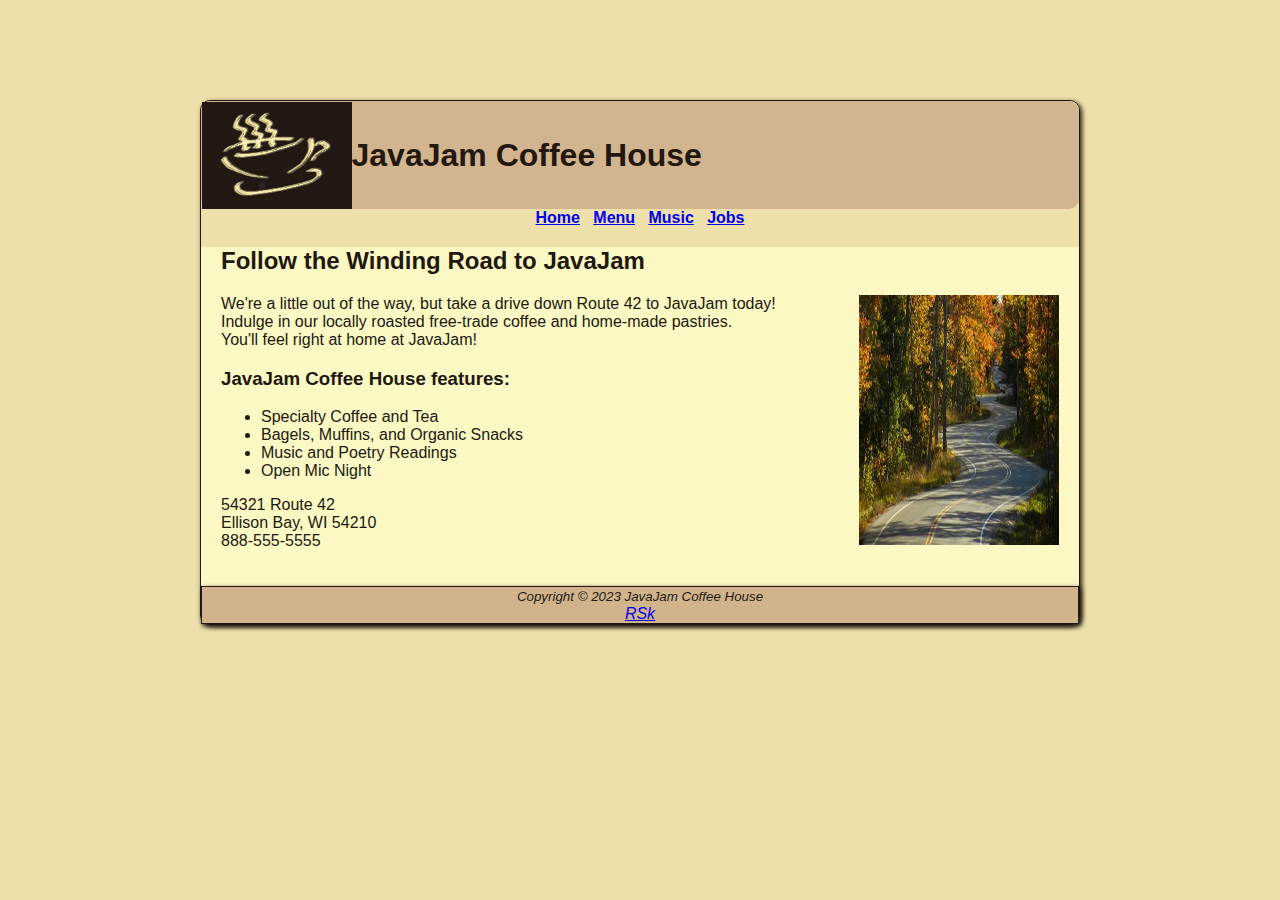
<file: Javajam/index.html>
<!DOCTYPE html>
<html>
<head>
    <title> JavaJam Coffee House</title>
	<link rel="stylesheet" type="text/css" href="javajam.css">
       
</head>
<body>
    <header>
        <img src="javajamlogo.jpg" alt="JavaJam logo"height="107" width="150" align="left">
        <h1>JavaJam Coffee House</h1>
    </header>
    <nav>
        <b><a href="index.html">Home</a> &nbsp; <a href="menu.html">Menu</a> &nbsp; <a href="music.html">Music</a> &nbsp; <a href="jobs.html">Jobs</a></b>
    </nav>
    <main>
        <h2>Follow the Winding Road to JavaJam</h2>
        <img src="BOWu-heroroad.jpg" alt="Winding Road" height="250" width="200" align="right">
        <p>We're a little out of the way, but take a drive down Route 42 to JavaJam today!<br>
            Indulge in our locally roasted free-trade coffee and home-made pastries. <br>
            You'll feel right at home at JavaJam!</p>
        <h3>JavaJam Coffee House features:</h3>
        <ul>
            <li>Specialty Coffee and Tea</li>
            <li>Bagels, Muffins, and Organic Snacks</li>
            <li>Music and Poetry Readings</li>
            <li>Open Mic Night</li>
        </ul>
        <div>
            54321 Route 42<br>
            Ellison Bay, WI 54210<br>
            888-555-5555
            <br>
            <br>
            <br>
        </div>
    </main>
    <footer>
        <small><i>Copyright &copy; 2023 JavaJam Coffee House</i></small>
        <br>
        <a href="mailto:your_email">RSk</a>
    </footer>
</body>
</html>
</file>
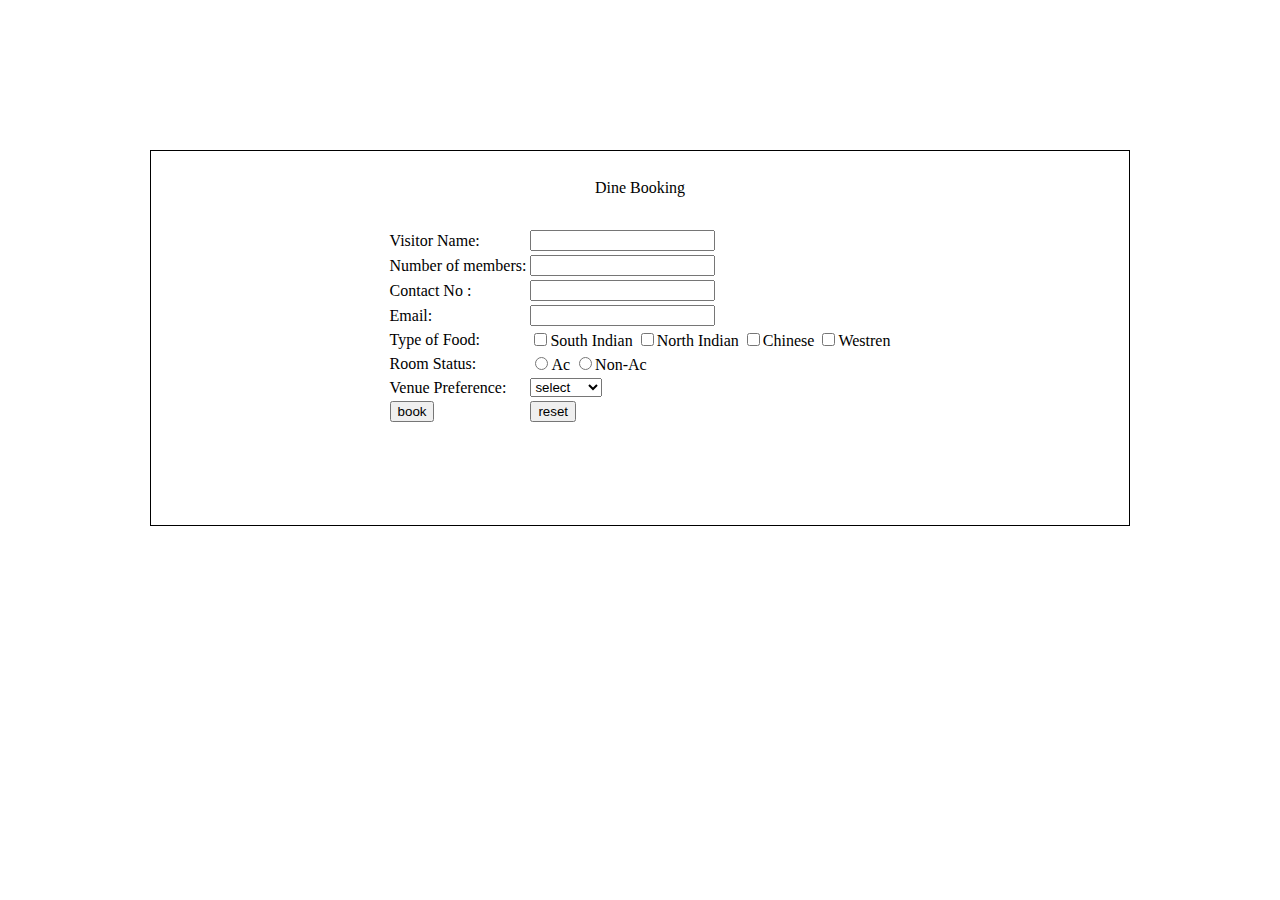
<file: DineBooking.html>
<!DOCTYPE html>
<html>
    <head>
        <title>Dine booking</title>

        <style>
            
           thead{
           text-align: center;
           
           height: 30px;
           }
           body{
            border: 1px solid black;
            margin-top: 150px;
            margin-left: 150px;
            margin-right: 150px;
            padding-bottom: 100px;
            padding-top: 10px;
           
            
           }
          

          
     

        </style>
    </head>
    <body>
      
          
        <table align="center" >
            <thead >
                <caption>Dine Booking</caption>
                </thead>
                <tbody  class="b">
            <form action="successfulbooking.html" method="post">
            <br><tr>
                <td>Visitor Name:</td>
                <td><input type="text" id="fn" name="fn" required ></td>
            </tr>
            <tr>
                <td>Number of members: </td>
                <td><input type="number" id="num" minlength="2"required></td>
            </tr>
            <tr>
                <td>Contact No : </td>
                <td><input type="number" minlength="10" maxlength="10"></td>
            </tr>
            <tr>
                <td>Email: </td>
                <td><input type="email"required></td>

            </tr>
            <tr>
                <td>Type of Food: </td>
                <td><input type="checkbox" name="I">South Indian
                <input type="checkbox" name="I">North Indian
                <input type="checkbox" name="I">Chinese
                <input type="checkbox" name="I">Westren</td>
            </tr>
            <tr>
                <td>Room Status: </td>
                <td><input type="radio" name="c"value="Ac">Ac
                <input type="radio" name="c" value="n-ac">Non-Ac
                </td>
            </tr>
            <tr>
                <td>Venue Preference:</td>
                <td><select>
                    <option>select</option>
                    <option>Arena</option>
                    <option>Fiesta</option>
                    <option>Vista</option>
                    <option>Mythri</option>
                    <option>Magna</option>
                    <option>Oasis</option>
                    <option>Amoeba</option>
                </select>

                </td>
            </tr>
            <tr>
                <td><input type="submit" value="book"></td>
                <td><input type="reset" value="reset"></td>
            </tr>
            </form>
        </tbody>
            </table>
        
  
    </body>
</html>
</file>
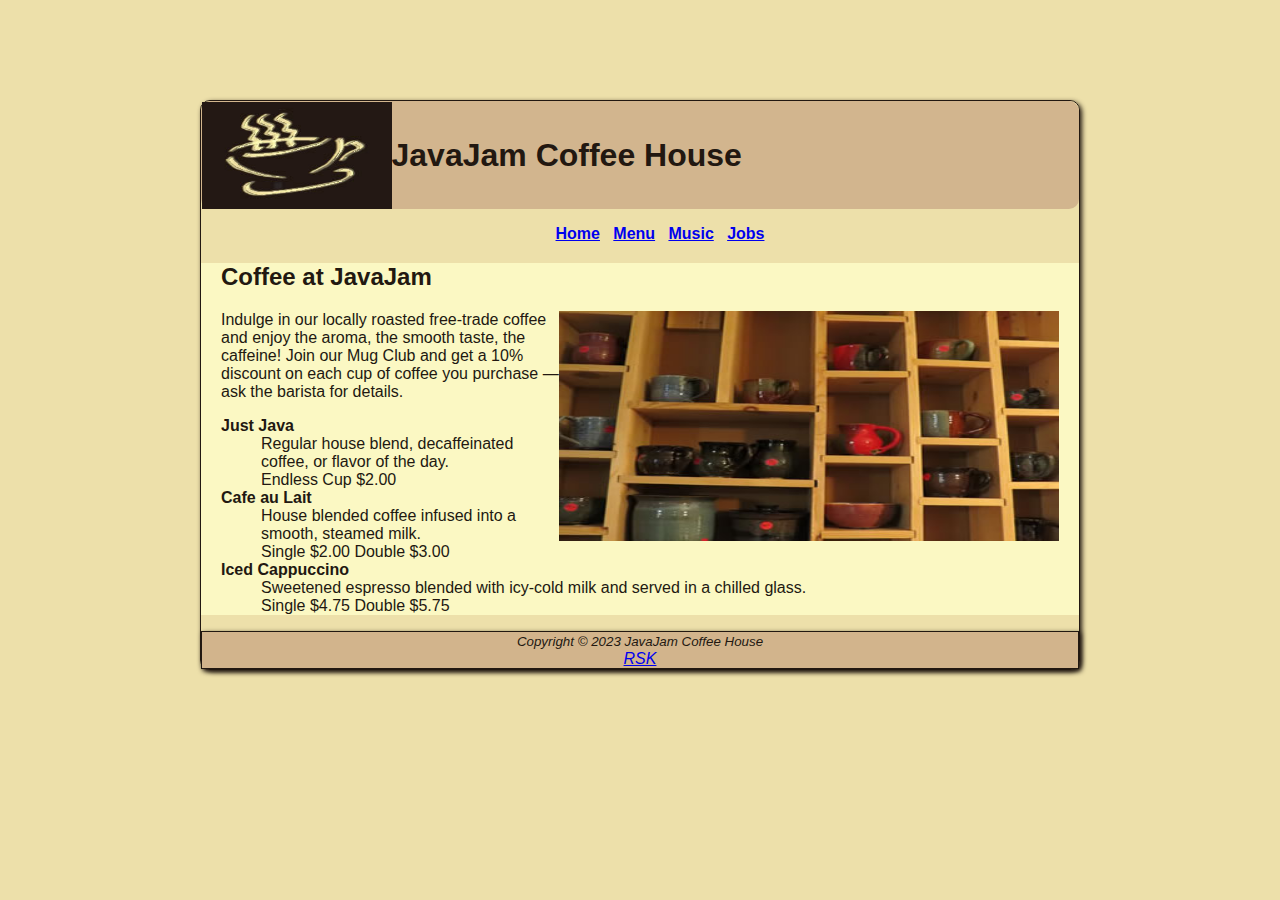
<file: Javajam/menu.html>
<!DOCTYPE html>
<html>
<head>
    <title> JavaJam Coffee House</title>
	<link rel="stylesheet" type="text/css" href="javajam.css">
 
</head>
<body> 
  
    <header>
        <img src="javajamlogo.jpg" alt="JavaJam logo"height="107" width="190" align="left">
        <h1>JavaJam Coffee House</h1>
       
    </header>
    <nav>
      <ul>
        <b>
            <a href="index.html">Home</a> &nbsp; 
            <a href="menu.html">Menu</a> &nbsp; 
            <a href="music.html">Music</a> &nbsp; 
            <a href="jobs.html">Jobs</a>
        </b>
      </ul>
      </nav>
    <main>
      <h2>Coffee at JavaJam</h2>
        <img src="86mD-mugs.jpg" alt="Winding Road" height="230" width ="500"align="right">
        <dd>
          <dt>Indulge in our locally roasted free-trade coffee and enjoy the aroma, the smooth taste, 
            the caffeine! Join our Mug Club and get a 10% discount on each cup of coffee you 
            purchase — ask the barista for details.</dd>
        </dd>
      

      <dl>
        <dt><strong>Just Java</strong></dt>
        <dd>Regular house blend, decaffeinated coffee, or flavor of the day.<br>Endless Cup $2.00</dd>
        <dt><strong>Cafe au Lait</strong></dt>
        <dd>House blended coffee infused into a smooth, steamed milk.<br>Single $2.00 Double $3.00</dd>
        <dt><strong>Iced Cappuccino</strong></dt>
        <dd>Sweetened espresso blended with icy-cold milk and served in a chilled glass.<br>Single $4.75 Double $5.75</dd>
      </dl>
    </main>
    <footer>
      <small><i>Copyright &copy; 2023 JavaJam Coffee House</i></small>
      <br>
      <a href="mailto:your_email">RSK</a>
    </footer>
  </div>
</body>
</html>
</file>
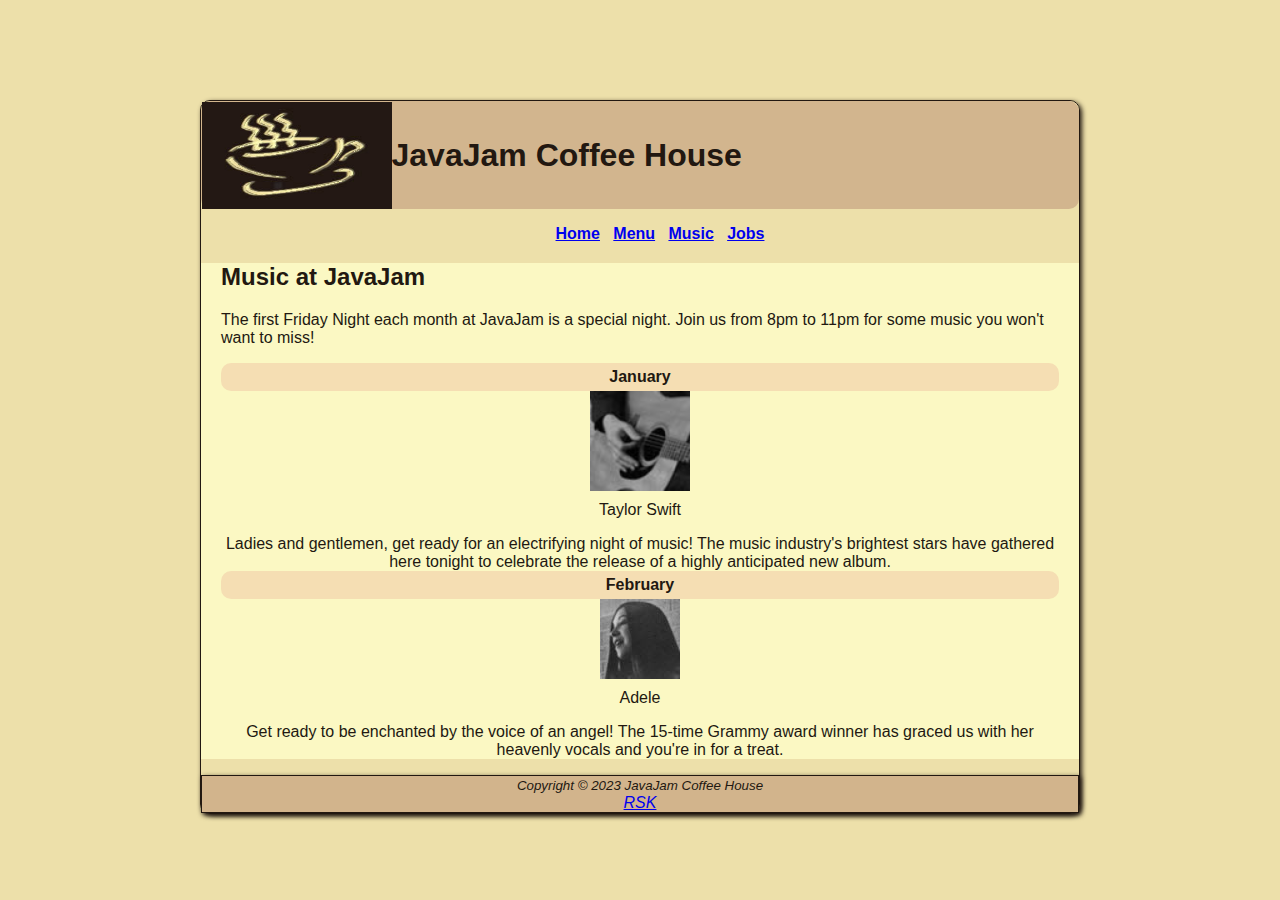
<file: Javajam/music.html>
<!DOCTYPE html>
<html>
<head>
    <title>JavaJam Coffee House</title>
	<link rel="stylesheet" type="text/css" href="javajam.css">
    <style>
        /* CSS to center the images and text */
        .jan-image, .feb-image {
            display: block;
            margin: 0 auto;
        }
        dl {
            text-align: center;
        }
    </style>
</head>
<body> 
  
    <header>
        <img src="javajamlogo.jpg" alt="JavaJam logo"height="107" width="190" align="left">
        <h1>JavaJam Coffee House</h1>
    </header>
    
    <nav>
      <ul>
        <b>
            <a href="index.html">Home</a> &nbsp; 
            <a href="menu.html">Menu</a> &nbsp; 
            <a href="music.html">Music</a> &nbsp; 
            <a href="jobs.html">Jobs</a>
        </b>
      </ul>
    </nav>
    
    <main>
      <h2>Music at JavaJam</h2>
        <dd>
          <dt>The first Friday Night each month at JavaJam is a special night. Join us from 8pm to 11pm for some music you won't want to miss!</dt>
        </dd>
        
        <dl>
            <dt class="jan-heading"><strong>January</strong></dt>
            <img src="greg.jpg" alt="Taylor Swift" width="100" height="100" class="jan-image">
            <p>Taylor Swift</p>
            <span>Ladies and gentlemen, get ready for an electrifying night of music! The music industry's brightest stars have gathered here tonight to celebrate the release of a highly anticipated new album.</span>  
            
            <dt class="feb-heading"><strong>February</strong></dt>
            <img src="morris.jpg" alt="Adele" width="80" height="80" class="feb-image">
            <p>Adele</p>
            <span>Get ready to be enchanted by the voice of an angel! The 15-time Grammy award winner has graced us with her heavenly vocals and you're in for a treat.</span>  
        </dl>
     
    </main>
    
    <footer>
        <small><i>Copyright &copy; 2023 JavaJam Coffee House</i></small>
        <br>
        <a href="mailto:your_email">RSK</a>
    </footer>
</body>
</html>
</file>
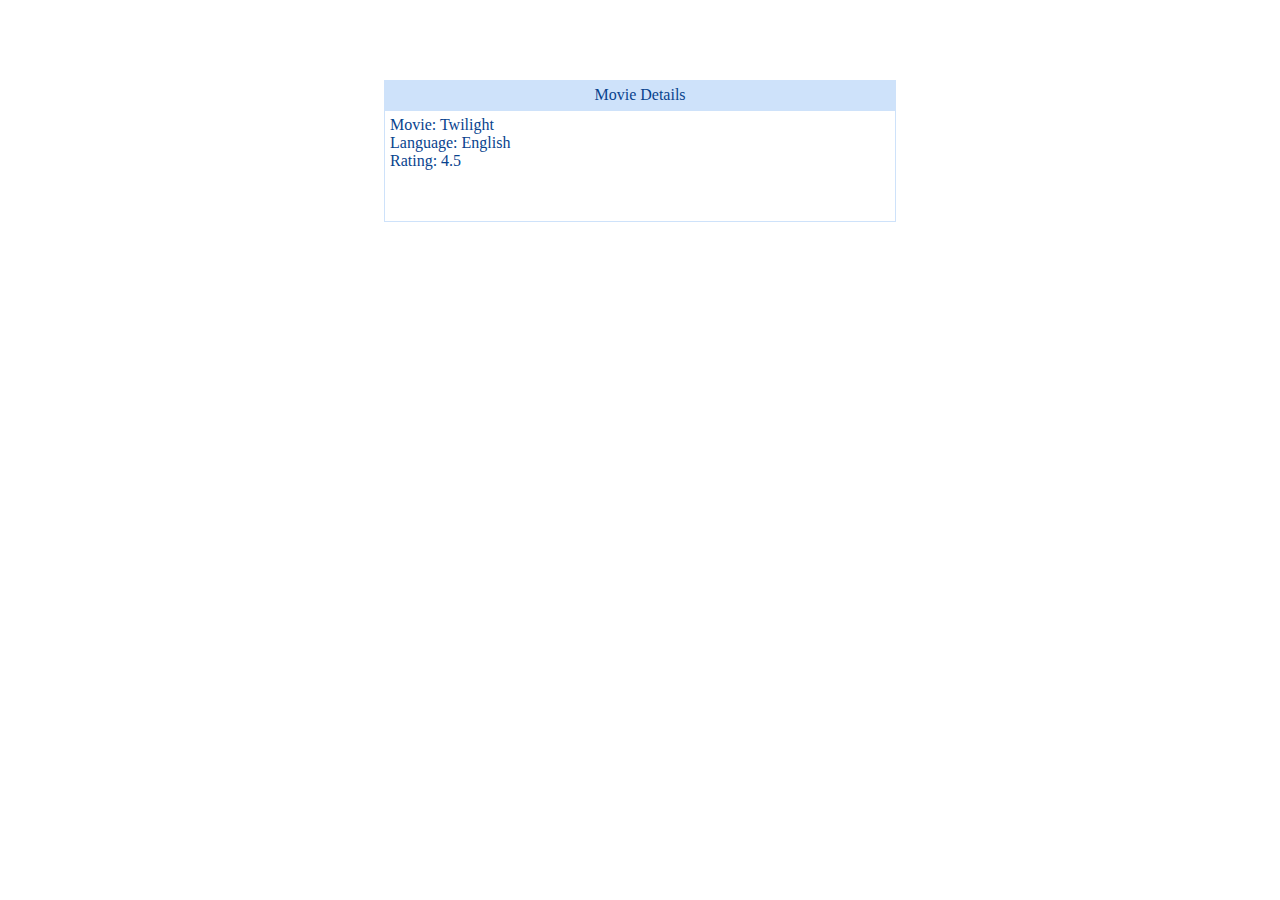
<file: js/js.html>
<!DOCTYPE html>
<html>
<head>
    <title>Movie Details</title>
    <style>
        div#maincontent {
            height: 100px;
            width: 500px;
            border: 1px solid #CEE2FA;
            text-align: left;
            color: #08438E;
            font-family: calibri;
            font-size: 20;
            padding: 5px;
        }
        div#heading {
            text-decoration: bold;
            text-align: center;
            margin-top: 80px;
            width: 500px;
            border: 1px solid #CEE2FA;
            text-align: center;
            color: #08438E;
            background-color: #CEE2FA;
            font-family: calibri;
            font-size: 20;
            padding: 5px;
        }
    </style>
</head>
<body>
    <center>
        <div id="heading">Movie Details</div>
        <div id="maincontent">
            <script>
               var movie="Twilight";
               var language="English";
               var rating=4.5;
               document.write("Movie: "+movie+"<br>");
               document.write("Language: "+language+"<br>");
               document.write("Rating: "+rating+"<br>");
            </script>
        </div>
    </center>
</body>
</html>
</file>
<file: Javajam/javajam.css>
body {
    background-color:rgba(237,224,170,255);
    margin-top: 100px;
    margin-left: 200px;
    margin-right: 200px;
    color: #221811;
    font-family: Verdana, Arial, sans-serif;
    box-shadow: 0 0 10px rgba(0, 0, 0, 0.3);
    border-radius: 10px;
    border: 1px solid #221811;
    box-shadow: 2px 2px 5px #221811;
}

header {
    background-color:rgba(210,181,142,255);
    text-align: right center;
    padding: 0.5px;
    border-radius: 10px;
    position: relative;
}

h1 {
    line-height: 200%;
}

nav {
    text-align: center;
    font-weight: bold;
    
}

footer {
    background-color: #D2B48C;
    font-size: 1em;
    font-style: italic;
    text-align: center;
    border: 1px solid #221811;
    box-shadow: 2px 2px 5px #221811;
}

main {
   background-color: rgba(251,248,195,255);
    padding: 0 20px;
}

h2 {
    margin-top: 20px;
}

p {
    margin-top: 10px;
}
.jan-heading {
    border: 1px rgba(237,224,170,255);
    background-color: #F5DEB3;
    padding: 5px;
     border-radius: 10px;
  }
  .feb-heading{
    border: 1px rgba(237,224,170,255);
    background-color: #F5DEB3;
    padding: 5px;
     border-radius: 10px;
  }
  .jan-image{
    margin-right: 20px;
  }
  .feb-image{
    margin-right: 20px;
  }
</file>
